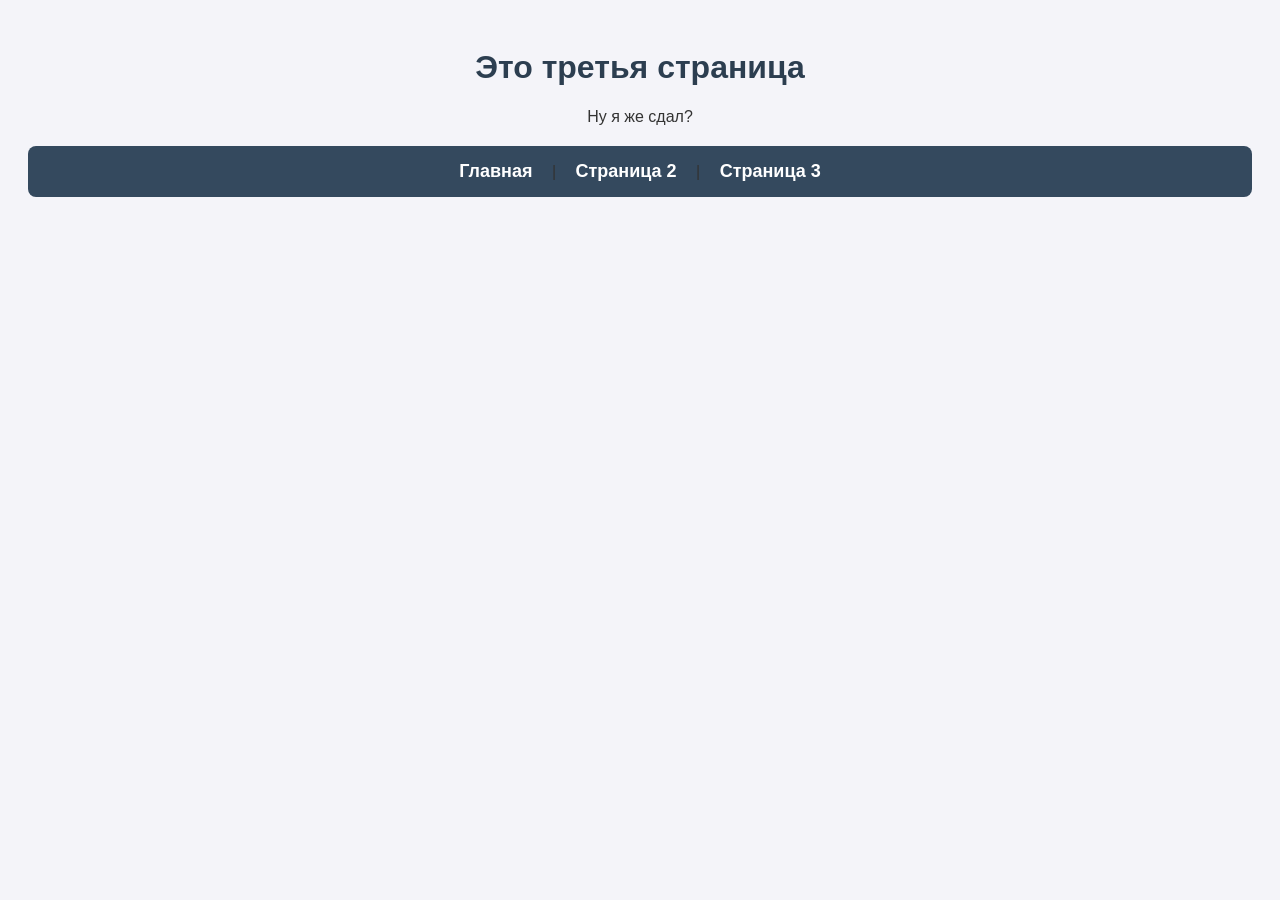
<file: page3.html>
<!doctype html>
<html lang="ru">
  <head>
    <meta charset="UTF-8" />
    <meta name="viewport" content="width=device-width, initial-scale=1.0" />
    <title>Страница 3</title>
    <link rel="stylesheet" href="styles.css" />
  </head>
  <body>
    <h1>Это третья страница</h1>
    <p>Ну я же сдал?</p>

    <nav>
      <a href="index.html">Главная</a> | <a href="page2.html">Страница 2</a> |
      <a href="page3.html">Страница 3</a>
    </nav>

    <script src="script.js"></script>
  </body>
</html>
</file>
<file: styles.css>
body {
  font-family: "Roboto", Arial, sans-serif;
  background-color: #f4f4f9;
  color: #333;
  text-align: center;
  padding: 20px;
}

h1 {
  color: #2c3e50;
}

nav {
  margin: 20px 0;
  padding: 15px;
  background-color: #34495e;
  border-radius: 8px;
}

nav a {
  color: white;
  text-decoration: none;
  margin: 0 15px;
  font-weight: bold;
  font-size: 18px;
}

nav a:hover {
  text-decoration: underline;
  color: #f1c40f;
}

button {
  padding: 10px 20px;
  background-color: #27ae60;
  color: white;
  border: none;
  border-radius: 5px;
  cursor: pointer;
  font-size: 16px;
}

button:hover {
  background-color: #2ecc71;
}
</file>
